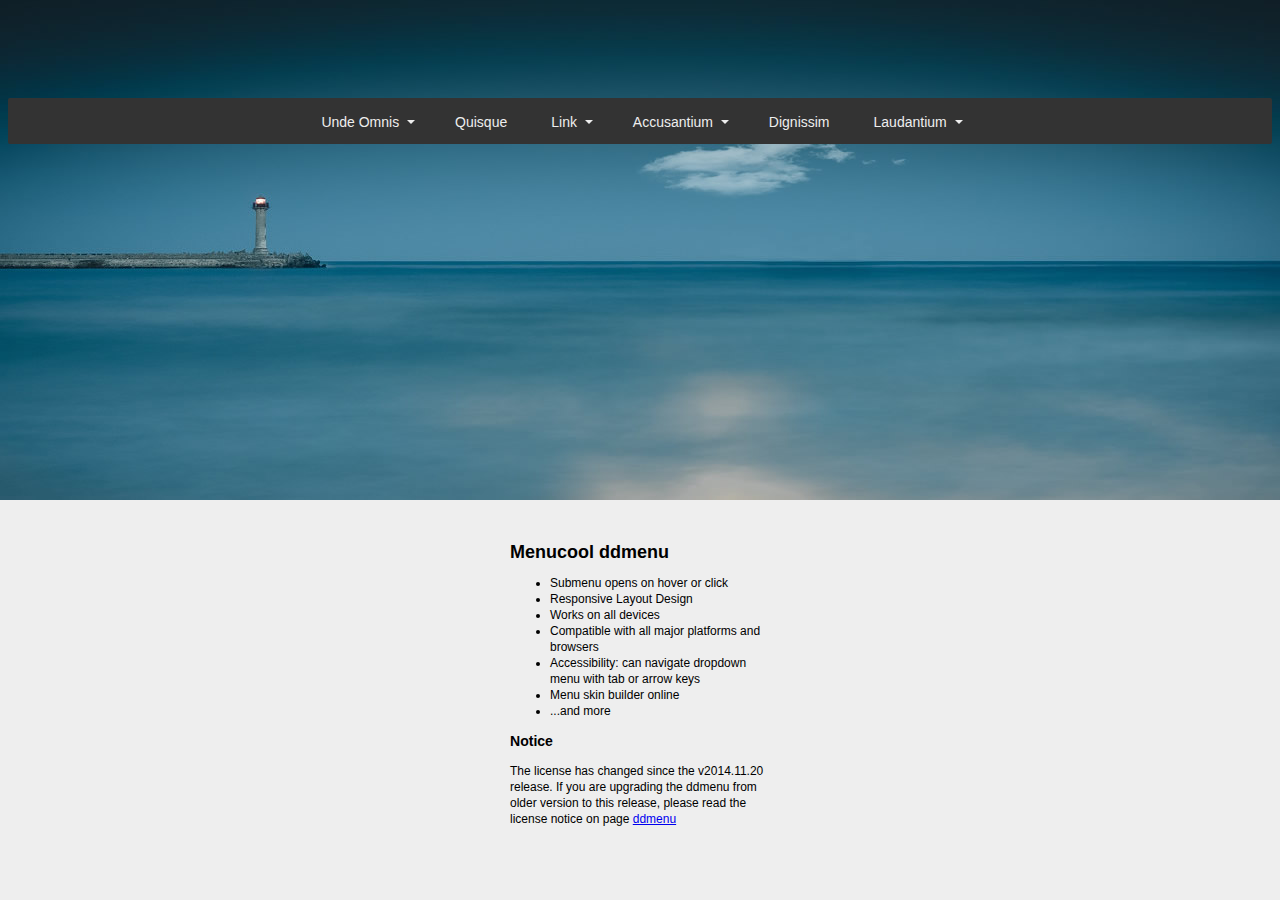
<file: ddmenu/ddmenu.html>
<!DOCTYPE html>
<html>
<head>
    <meta name="viewport" content="width=device-width, initial-scale=1">
    <title>Menucool ddmenu</title>
    <link href="ddmenu/ddmenu.css" rel="stylesheet" type="text/css" />
    <script src="ddmenu/ddmenu.js" type="text/javascript"></script>
    <style>
        /*The following are for this demo page only (not required for the ddmenu).*/
        body { background: #eee url(ddmenu/ddmenu-bg.jpg) no-repeat center 0px; padding-top:90px;}
    </style>
</head>
<body>
<nav id="ddmenu">
    
    <ul>
        <li class="full-width">
            <span class="top-heading">Unde Omnis</span>
			<i class="caret"></i>            
            <div class="dropdown">
                <div class="dd-inner">
                    <div class="column">
                        <h3>Lorem Ipsum</h3>
                        <a href="#">Dolor sit amet</a>
                        <a href="#">Consectetur elit</a>
                        <a href="#">Etiam massa</a>
                        <a href="#">Suscipit sapien</a>
                        <a href="#">Quis turpis</a>
                        <a href="#">Web Menu Builder</a>
                        <a href="#">Quos torpusior</a>
                        <a href="#">Velit a dapibus</a>
                    </div>
                    <div class="column">
                        <h3>Etiam Massa</h3>
                        <a href="#">Sed interdum</a>
                        <a href="#">Fringilla congue</a>
                        <a href="#">Dolor nisl auctor</a>
                        <a href="#">Quisque dictum</a>
                        <a href="#">Porttitor</a>
                        <a href="#">Tellus ullamcorper</a>
                        <a href="#">Orci quis</a>
                    </div>
                    <div class="column mayHide">
                        <br /><img src="ddmenu/img1.jpg" />
                    </div>
                </div>
            </div>
        </li>
        <li class="no-sub"><a class="top-heading" href="http://www.google.com">Quisque</a></li>
        <li>
            <a class="top-heading" href="http://www.microsoft.com">Link</a>
			<i class="caret"></i>            
            <div class="dropdown">
                <div class="dd-inner">
                    <div class="column">
                        <h3>Vestibulum Ut</h3>
                        <a href="#">Nunc pharetra</a>
                        <a href="#">Vestibulum ante</a>
                        <a href="#">Nulla id laoreet</a>
                        <a href="#">Elementum blandit</a>
                        <a href="#">Quisque dictum</a>
                        <a href="#">Ullamcorper</a>
                        <a href="#">Duis ut mauris</a>
                        <a href="#">Vel faucibus mollis</a>
                        <a href="#">Quisque tempor</a>
                    </div>
                </div>
            </div>
        </li>
        <li class="full-width">
            <span class="top-heading">Accusantium</span>
			<i class="caret"></i>           
            <div class="dropdown">
                <div class="dd-inner">
                    <div class="column">
                        <h3>Pellentesque</h3>
                        <div>
                            <a href="#">Fermentum ut nulla</a>
                            <a href="#">Duis ut mauris</a>
                            <a href="#">Quisque tempor</a>
                        </div>
                        <h3>Volutpat</h3>
                        <div>
                            <a href="#">Quisque dictum</a>
                            <a href="#">Nulla scelerisque</a>
                            <a href="#">hendrerit tincidunt</a>
                        </div>
                    </div>
                    <div class="column">
                        <h3>Suspendisse</h3>
                        <div>
                            <a href="#">Suspendisse potenti</a>
                            <a href="#">Curabitur in mauris</a>
                            <a href="#">Phasellus ultrices</a>
                            <a href="#">Quisque ornare</a>
                            <a href="#">Vestibulum</a>
                            <a href="#">Vitae tempus risus</a>
                            <a href="#">Proin sed magna</a>
                            <a href="#">Etiam aliquet</a>
                        </div>
                    </div>
                    <div class="column mayHide">
                        <br /><img src="ddmenu/img2.jpg" />
                    </div>
                </div>
            </div>
        </li>
        <li class="no-sub">
            <a class="top-heading" href="#">Dignissim</a>
        </li>
        <li>
            <span class="top-heading">Laudantium</span>
			<i class="caret"></i>           
            <div class="dropdown right-aligned">
                <div class="dd-inner">
                    <div class="column">
                        <h3>Nam a leo</h3>
                        <a href="#">Vel faucibus leo</a>
                        <a href="#">Duis ut mauris</a>
                        <a href="#">In tempus semper</a>
                        <a href="#">laoreet erat</a>
                        <a href="#">Hendrerit tincidunt</a>
                        <a href="#">Nulla scelerisque</a>
                    </div>
                    <div class="column">
                        <h3>Proin iaculis</h3>
                        <a href="#">In tempus semper</a>
                        <a href="#">Hendrerit tincidunt</a>
                        <a href="#">Duis ut mauris</a>
                        <a href="#">pretium amet</a>
                        <a href="#">Nulla scelerisque</a>
                        <a href="#">Vel faucibus leo</a>
                    </div>
                </div>
            </div>
        </li>
    </ul>
</nav>

    <div style="margin:400px auto 40px; width:260px; font:normal 12px/16px Arial;">
        <h2>Menucool ddmenu</h2>
        <ul>
            <li>Submenu opens on hover or click</li>
            <li>Responsive Layout Design</li>
            <li>Works on all devices</li>
            <li>Compatible with all major platforms and browsers</li>
            <li>Accessibility: can navigate dropdown menu with tab or arrow keys</li>
            <li>Menu skin builder online</li>
            <li>...and more</li>
        </ul>
        <h3>Notice</h3>
        <p>The license has changed since the v2014.11.20 release. If you are upgrading the ddmenu from older version to this release, please read the license notice on page <a href="http://www.menucool.com/drop-down-menu#view6">ddmenu</a></p>
    </div>
</body>
</html>
</file>
<file: ddmenu/ddmenu/ddmenu.css>
/*  Generated by www.menucool.com/drop-down-menu  */


/* main menu
----------------------------*/
#ddmenu
{
    display:block;
    font-family: "Helvetica Neue", Helvetica, Arial, sans-serif;
    text-align:center; /*Specify the alignment of the whole UL if UL is not width:100%;*/
    letter-spacing:normal;
}

#ddmenu ul
{ 
    margin:0 auto;
    padding:0;
    text-align:center; /* Alignment of each top-level menu items within the UL */
    width:100%;
    font-size:0;
    background:#333333;
    display:inline-block;
    list-style:none;
    position:relative;
    z-index:999999990; 
    border-radius:2px;
padding-top:2px;
}

#ddmenu li
{
    margin:0;
    padding:0;
    font-size:14px;
    display:inline-block;   
    *display:inline;
    zoom:1; /*for IE6-7*/
    position:relative;
    color:#eeeeee;
    line-height:44px; /*This determines the height of the menu*/
    transition:background-color 0.2s;
    outline:none;
}

#ddmenu li.full-width {
    position:static;
}

#ddmenu li.over
{
    color:#333333;
background-color:#e4e7ea;
}

#ddmenu li.over.no-sub {
    color:#fff;
background-color:#366078;
border-radius:0;
}

#ddmenu .top-heading
{
    font-weight:normal;
    white-space:nowrap;
    margin:0 22px;
    color:inherit;
    text-decoration:none;
    display:inline-block; 
    outline:0;
    cursor:pointer;
}

/* links of top-heading */
#ddmenu li a, #ddmenu li a:link, #ddmenu li a:hover
{
    color:inherit;
}
#ddmenu li a:hover
{
    text-decoration:underline;
}

#ddmenu li a:focus
{
    outline:1px dotted #09F;
}

/* caret(arrow icon) */
#ddmenu i.caret
{
    color:inherit;
    left:-18px;
    width: 0;
    height: 0;
    overflow:hidden;/*for IE6*/
    vertical-align:middle;
    margin-bottom:2px;
    border-top: 4px solid;/*caret size is 4px now*/
    border-right: 4px solid transparent;
    border-left: 4px solid transparent;
    display: inline-block;
    position:relative;
}  
        
/* sub-menu layout
----------------------------*/

#ddmenu .dropdown
{
    width:auto;    
    left:0px;
    color:#333333;   
    padding:0;margin:0;display:none;position:absolute;
    top:100%;    
    border:1px solid #bbb;border-top:none;
border-radius:0 0 3px 3px;
box-shadow: 0px 6px 6px rgba(0,0,0,0.175);
}

#ddmenu li.full-width .dropdown {
    width:100%;
    padding:0;
    margin:0;
}

#ddmenu .offset300 {
    left:-300px;right:auto;
}

#ddmenu .right-aligned {
    left:auto;
    right:0px;
}

#ddmenu li.over .dropdown
{
    display:block;
}

#ddmenu .dd-inner {
    text-align:center;
    padding:20px;
    margin:0px;
    background-color:#e4e7ea;
    white-space:nowrap;
    font-size:13px;
    line-height:1.35;
}
  
/* links in sub menu
----------------------------*/

#ddmenu .dropdown a
{  
    display:table-row;
    *display:block;
    color:#444;
    line-height:22px;
    text-decoration:none;
    padding:0;
}

#ddmenu .dropdown a:hover, #ddmenu .dropdown a:focus
{
    text-decoration:underline;
    color:#0099FF;
}

/* blocks within the sub-menu
-----------------------------*/
#ddmenu div.column
{
    text-align:left;
    vertical-align:top;/*or middle*/
    display:inline-block;
    *display:inline;*zoom:1;
    white-space:normal;
    width:auto;min-width:170px;
max-width:300px;
padding:0 30px;
border-right:1px solid #333;
}

#ddmenu div.dd-inner div:last-child
{
    border-right:none;
}

#ddmenu div.column h3 {
  font-weight: 500;
  line-height: 1.1;
  margin-top: 12px;
  margin-bottom: 8px;
  font-size: 24px;
}

#ddmenu li {border-radius:3px 3px 0 0;}

#ddmenu div.column h3 {
text-transform:uppercase;
border-bottom:1px solid #333;
}

/* useful when http://www.menucool.com/ddmenu/one-menu-for-all-pages */
#ddmenuLink {display:none;}
</file>
